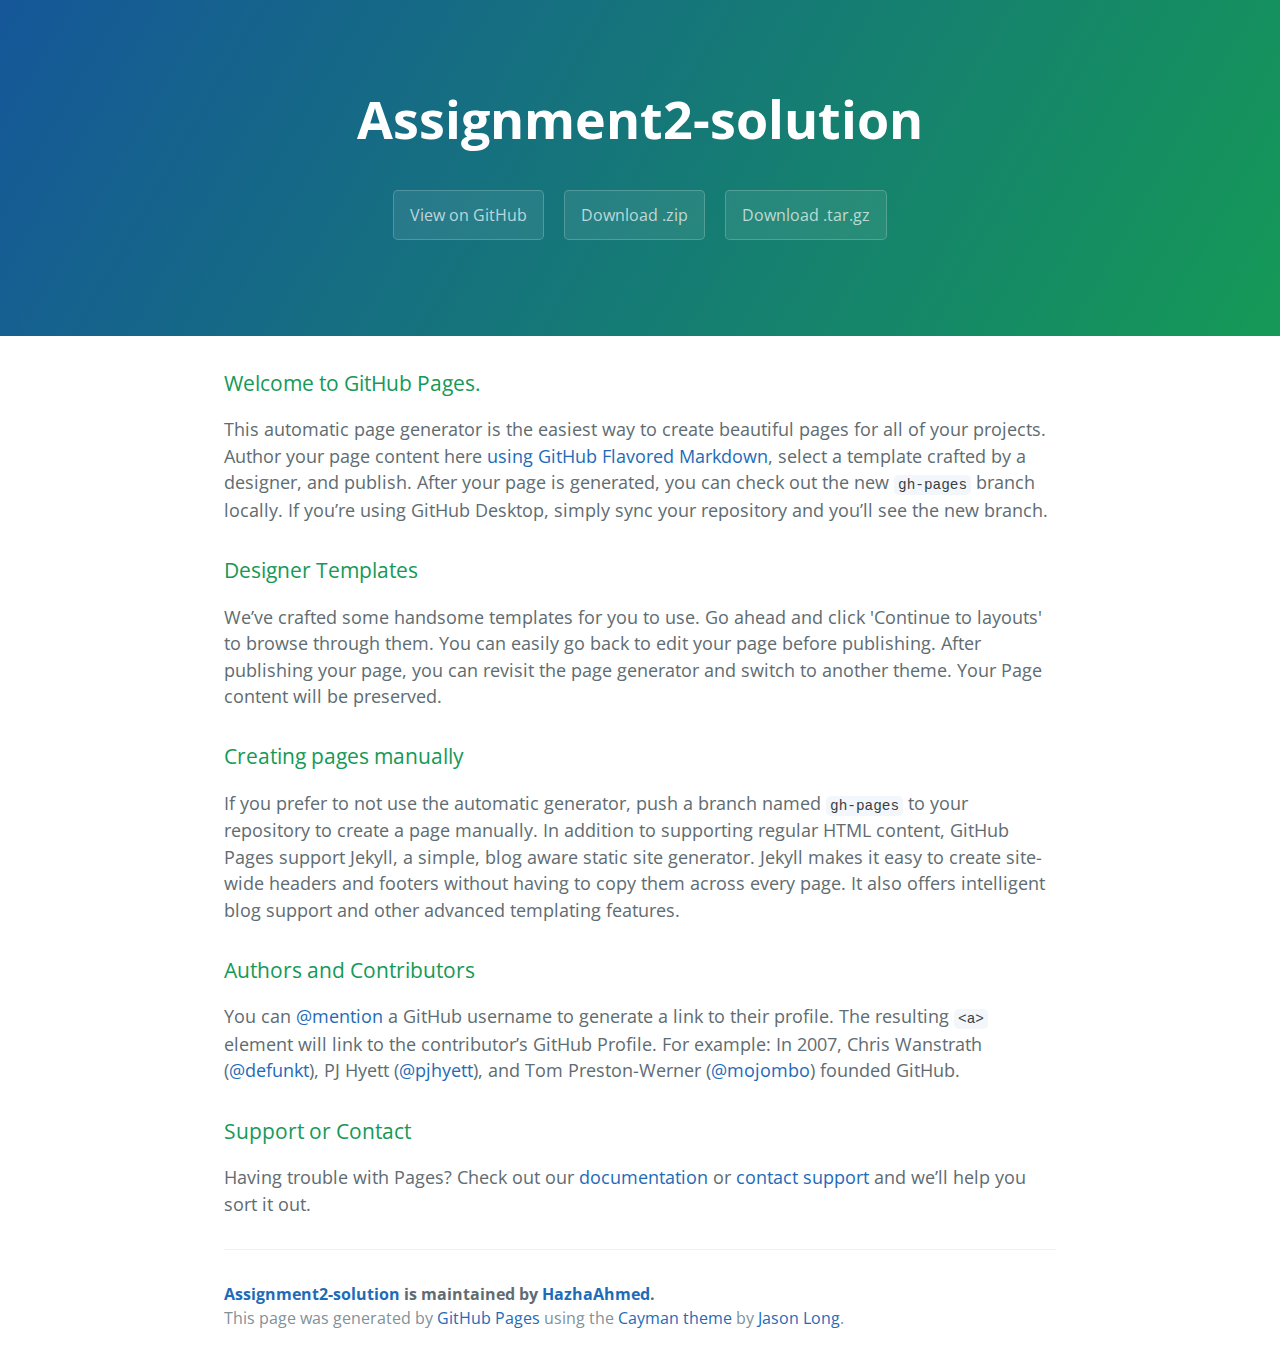
<file: index.html>
<!DOCTYPE html>
<html lang="en-us">
  <head>
    <meta charset="UTF-8">
    <title>Assignment2-solution by HazhaAhmed</title>
    <meta name="viewport" content="width=device-width, initial-scale=1">
    <link rel="stylesheet" type="text/css" href="stylesheets/normalize.css" media="screen">
    <link href='https://fonts.googleapis.com/css?family=Open+Sans:400,700' rel='stylesheet' type='text/css'>
    <link rel="stylesheet" type="text/css" href="stylesheets/stylesheet.css" media="screen">
    <link rel="stylesheet" type="text/css" href="stylesheets/github-light.css" media="screen">
  </head>
  <body>
    <section class="page-header">
      <h1 class="project-name">Assignment2-solution</h1>
      <h2 class="project-tagline"></h2>
      <a href="https://github.com/HazhaAhmed/Assignment2-Solution" class="btn">View on GitHub</a>
      <a href="https://github.com/HazhaAhmed/Assignment2-Solution/zipball/master" class="btn">Download .zip</a>
      <a href="https://github.com/HazhaAhmed/Assignment2-Solution/tarball/master" class="btn">Download .tar.gz</a>
    </section>

    <section class="main-content">
      <h3>
<a id="welcome-to-github-pages" class="anchor" href="#welcome-to-github-pages" aria-hidden="true"><span aria-hidden="true" class="octicon octicon-link"></span></a>Welcome to GitHub Pages.</h3>

<p>This automatic page generator is the easiest way to create beautiful pages for all of your projects. Author your page content here <a href="https://guides.github.com/features/mastering-markdown/">using GitHub Flavored Markdown</a>, select a template crafted by a designer, and publish. After your page is generated, you can check out the new <code>gh-pages</code> branch locally. If you’re using GitHub Desktop, simply sync your repository and you’ll see the new branch.</p>

<h3>
<a id="designer-templates" class="anchor" href="#designer-templates" aria-hidden="true"><span aria-hidden="true" class="octicon octicon-link"></span></a>Designer Templates</h3>

<p>We’ve crafted some handsome templates for you to use. Go ahead and click 'Continue to layouts' to browse through them. You can easily go back to edit your page before publishing. After publishing your page, you can revisit the page generator and switch to another theme. Your Page content will be preserved.</p>

<h3>
<a id="creating-pages-manually" class="anchor" href="#creating-pages-manually" aria-hidden="true"><span aria-hidden="true" class="octicon octicon-link"></span></a>Creating pages manually</h3>

<p>If you prefer to not use the automatic generator, push a branch named <code>gh-pages</code> to your repository to create a page manually. In addition to supporting regular HTML content, GitHub Pages support Jekyll, a simple, blog aware static site generator. Jekyll makes it easy to create site-wide headers and footers without having to copy them across every page. It also offers intelligent blog support and other advanced templating features.</p>

<h3>
<a id="authors-and-contributors" class="anchor" href="#authors-and-contributors" aria-hidden="true"><span aria-hidden="true" class="octicon octicon-link"></span></a>Authors and Contributors</h3>

<p>You can <a href="https://help.github.com/articles/basic-writing-and-formatting-syntax/#mentioning-users-and-teams" class="user-mention">@mention</a> a GitHub username to generate a link to their profile. The resulting <code>&lt;a&gt;</code> element will link to the contributor’s GitHub Profile. For example: In 2007, Chris Wanstrath (<a href="https://github.com/defunkt" class="user-mention">@defunkt</a>), PJ Hyett (<a href="https://github.com/pjhyett" class="user-mention">@pjhyett</a>), and Tom Preston-Werner (<a href="https://github.com/mojombo" class="user-mention">@mojombo</a>) founded GitHub.</p>

<h3>
<a id="support-or-contact" class="anchor" href="#support-or-contact" aria-hidden="true"><span aria-hidden="true" class="octicon octicon-link"></span></a>Support or Contact</h3>

<p>Having trouble with Pages? Check out our <a href="https://help.github.com/pages">documentation</a> or <a href="https://github.com/contact">contact support</a> and we’ll help you sort it out.</p>

      <footer class="site-footer">
        <span class="site-footer-owner"><a href="https://github.com/HazhaAhmed/Assignment2-Solution">Assignment2-solution</a> is maintained by <a href="https://github.com/HazhaAhmed">HazhaAhmed</a>.</span>

        <span class="site-footer-credits">This page was generated by <a href="https://pages.github.com">GitHub Pages</a> using the <a href="https://github.com/jasonlong/cayman-theme">Cayman theme</a> by <a href="https://twitter.com/jasonlong">Jason Long</a>.</span>
      </footer>

    </section>

  
  </body>
</html>
</file>
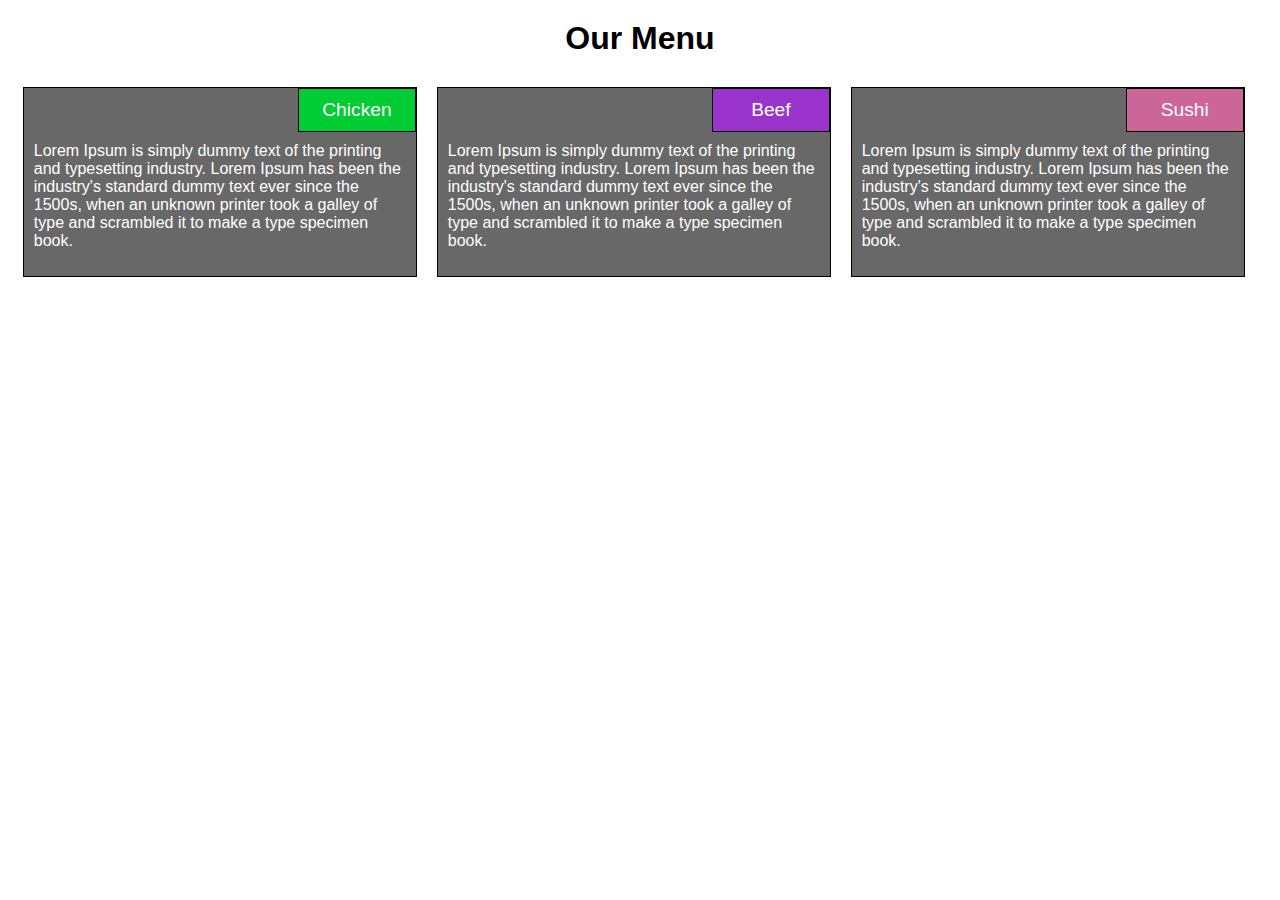
<file: website/index.html>
<!DOCTYPE html>
<html>
<head>
<meta charset="utf-8">
<meta name="viewport" content="width=device-width, initial-scale=1">
<title>Mod2</title>
<link rel="stylesheet" type="text/css" href="css/styles.css">
</head>
<body>
<h1>Our Menu</h1>
<div class="row">
    <div class="col-lg-4 col-md-6">
        <section>
            <p id="chicken">Chicken</p>
            <p>Lorem Ipsum is simply dummy text of the printing and typesetting industry. Lorem Ipsum has been the industry's standard dummy text ever since the 1500s, when an unknown printer took a galley of type and scrambled it to make a type specimen book.</p>
        </section>
    </div> 
    <div class="col-lg-4 col-md-6">
        <section>
            <p id="beef">Beef</p>
            <p>Lorem Ipsum is simply dummy text of the printing and typesetting industry. Lorem Ipsum has been the industry's standard dummy text ever since the 1500s, when an unknown printer took a galley of type and scrambled it to make a type specimen book.</p>
        </section>
    </div>
    <div class="col-lg-4 col-md-12">
        <section>
            <p id="sushi">Sushi</p>
            <p>Lorem Ipsum is simply dummy text of the printing and typesetting industry. Lorem Ipsum has been the industry's standard dummy text ever since the 1500s, when an unknown printer took a galley of type and scrambled it to make a type specimen book.</p>
        </section>
    </div>
</div>

</body></html>
</file>
<file: stylesheets/stylesheet.css>
* {
  box-sizing: border-box; }

body {
  padding: 0;
  margin: 0;
  font-family: "Open Sans", "Helvetica Neue", Helvetica, Arial, sans-serif;
  font-size: 16px;
  line-height: 1.5;
  color: #606c71; }

a {
  color: #1e6bb8;
  text-decoration: none; }
  a:hover {
    text-decoration: underline; }

.btn {
  display: inline-block;
  margin-bottom: 1rem;
  color: rgba(255, 255, 255, 0.7);
  background-color: rgba(255, 255, 255, 0.08);
  border-color: rgba(255, 255, 255, 0.2);
  border-style: solid;
  border-width: 1px;
  border-radius: 0.3rem;
  transition: color 0.2s, background-color 0.2s, border-color 0.2s; }
  .btn + .btn {
    margin-left: 1rem; }

.btn:hover {
  color: rgba(255, 255, 255, 0.8);
  text-decoration: none;
  background-color: rgba(255, 255, 255, 0.2);
  border-color: rgba(255, 255, 255, 0.3); }

@media screen and (min-width: 64em) {
  .btn {
    padding: 0.75rem 1rem; } }

@media screen and (min-width: 42em) and (max-width: 64em) {
  .btn {
    padding: 0.6rem 0.9rem;
    font-size: 0.9rem; } }

@media screen and (max-width: 42em) {
  .btn {
    display: block;
    width: 100%;
    padding: 0.75rem;
    font-size: 0.9rem; }
    .btn + .btn {
      margin-top: 1rem;
      margin-left: 0; } }

.page-header {
  color: #fff;
  text-align: center;
  background-color: #159957;
  background-image: linear-gradient(120deg, #155799, #159957); }

@media screen and (min-width: 64em) {
  .page-header {
    padding: 5rem 6rem; } }

@media screen and (min-width: 42em) and (max-width: 64em) {
  .page-header {
    padding: 3rem 4rem; } }

@media screen and (max-width: 42em) {
  .page-header {
    padding: 2rem 1rem; } }

.project-name {
  margin-top: 0;
  margin-bottom: 0.1rem; }

@media screen and (min-width: 64em) {
  .project-name {
    font-size: 3.25rem; } }

@media screen and (min-width: 42em) and (max-width: 64em) {
  .project-name {
    font-size: 2.25rem; } }

@media screen and (max-width: 42em) {
  .project-name {
    font-size: 1.75rem; } }

.project-tagline {
  margin-bottom: 2rem;
  font-weight: normal;
  opacity: 0.7; }

@media screen and (min-width: 64em) {
  .project-tagline {
    font-size: 1.25rem; } }

@media screen and (min-width: 42em) and (max-width: 64em) {
  .project-tagline {
    font-size: 1.15rem; } }

@media screen and (max-width: 42em) {
  .project-tagline {
    font-size: 1rem; } }

.main-content :first-child {
  margin-top: 0; }
.main-content img {
  max-width: 100%; }
.main-content h1, .main-content h2, .main-content h3, .main-content h4, .main-content h5, .main-content h6 {
  margin-top: 2rem;
  margin-bottom: 1rem;
  font-weight: normal;
  color: #159957; }
.main-content p {
  margin-bottom: 1em; }
.main-content code {
  padding: 2px 4px;
  font-family: Consolas, "Liberation Mono", Menlo, Courier, monospace;
  font-size: 0.9rem;
  color: #383e41;
  background-color: #f3f6fa;
  border-radius: 0.3rem; }
.main-content pre {
  padding: 0.8rem;
  margin-top: 0;
  margin-bottom: 1rem;
  font: 1rem Consolas, "Liberation Mono", Menlo, Courier, monospace;
  color: #567482;
  word-wrap: normal;
  background-color: #f3f6fa;
  border: solid 1px #dce6f0;
  border-radius: 0.3rem; }
  .main-content pre > code {
    padding: 0;
    margin: 0;
    font-size: 0.9rem;
    color: #567482;
    word-break: normal;
    white-space: pre;
    background: transparent;
    border: 0; }
.main-content .highlight {
  margin-bottom: 1rem; }
  .main-content .highlight pre {
    margin-bottom: 0;
    word-break: normal; }
.main-content .highlight pre, .main-content pre {
  padding: 0.8rem;
  overflow: auto;
  font-size: 0.9rem;
  line-height: 1.45;
  border-radius: 0.3rem; }
.main-content pre code, .main-content pre tt {
  display: inline;
  max-width: initial;
  padding: 0;
  margin: 0;
  overflow: initial;
  line-height: inherit;
  word-wrap: normal;
  background-color: transparent;
  border: 0; }
  .main-content pre code:before, .main-content pre code:after, .main-content pre tt:before, .main-content pre tt:after {
    content: normal; }
.main-content ul, .main-content ol {
  margin-top: 0; }
.main-content blockquote {
  padding: 0 1rem;
  margin-left: 0;
  color: #819198;
  border-left: 0.3rem solid #dce6f0; }
  .main-content blockquote > :first-child {
    margin-top: 0; }
  .main-content blockquote > :last-child {
    margin-bottom: 0; }
.main-content table {
  display: block;
  width: 100%;
  overflow: auto;
  word-break: normal;
  word-break: keep-all; }
  .main-content table th {
    font-weight: bold; }
  .main-content table th, .main-content table td {
    padding: 0.5rem 1rem;
    border: 1px solid #e9ebec; }
.main-content dl {
  padding: 0; }
  .main-content dl dt {
    padding: 0;
    margin-top: 1rem;
    font-size: 1rem;
    font-weight: bold; }
  .main-content dl dd {
    padding: 0;
    margin-bottom: 1rem; }
.main-content hr {
  height: 2px;
  padding: 0;
  margin: 1rem 0;
  background-color: #eff0f1;
  border: 0; }

@media screen and (min-width: 64em) {
  .main-content {
    max-width: 64rem;
    padding: 2rem 6rem;
    margin: 0 auto;
    font-size: 1.1rem; } }

@media screen and (min-width: 42em) and (max-width: 64em) {
  .main-content {
    padding: 2rem 4rem;
    font-size: 1.1rem; } }

@media screen and (max-width: 42em) {
  .main-content {
    padding: 2rem 1rem;
    font-size: 1rem; } }

.site-footer {
  padding-top: 2rem;
  margin-top: 2rem;
  border-top: solid 1px #eff0f1; }

.site-footer-owner {
  display: block;
  font-weight: bold; }

.site-footer-credits {
  color: #819198; }

@media screen and (min-width: 64em) {
  .site-footer {
    font-size: 1rem; } }

@media screen and (min-width: 42em) and (max-width: 64em) {
  .site-footer {
    font-size: 1rem; } }

@media screen and (max-width: 42em) {
  .site-footer {
    font-size: 0.9rem; } }
</file>
<file: stylesheets/github-light.css>
/*
The MIT License (MIT)

Copyright (c) 2015 GitHub, Inc.

Permission is hereby granted, free of charge, to any person obtaining a copy
of this software and associated documentation files (the "Software"), to deal
in the Software without restriction, including without limitation the rights
to use, copy, modify, merge, publish, distribute, sublicense, and/or sell
copies of the Software, and to permit persons to whom the Software is
furnished to do so, subject to the following conditions:

The above copyright notice and this permission notice shall be included in all
copies or substantial portions of the Software.

THE SOFTWARE IS PROVIDED "AS IS", WITHOUT WARRANTY OF ANY KIND, EXPRESS OR
IMPLIED, INCLUDING BUT NOT LIMITED TO THE WARRANTIES OF MERCHANTABILITY,
FITNESS FOR A PARTICULAR PURPOSE AND NONINFRINGEMENT. IN NO EVENT SHALL THE
AUTHORS OR COPYRIGHT HOLDERS BE LIABLE FOR ANY CLAIM, DAMAGES OR OTHER
LIABILITY, WHETHER IN AN ACTION OF CONTRACT, TORT OR OTHERWISE, ARISING FROM,
OUT OF OR IN CONNECTION WITH THE SOFTWARE OR THE USE OR OTHER DEALINGS IN THE
SOFTWARE.

*/

.pl-c /* comment */ {
  color: #969896;
}

.pl-c1      /* constant, markup.raw, meta.diff.header, meta.module-reference, meta.property-name, support, support.constant, support.variable, variable.other.constant */,
.pl-s .pl-v /* string variable */ {
  color: #0086b3;
}

.pl-e  /* entity */,
.pl-en /* entity.name */ {
  color: #795da3;
}

.pl-s .pl-s1 /* string source */,
.pl-smi      /* storage.modifier.import, storage.modifier.package, storage.type.java, variable.other, variable.parameter.function */ {
  color: #333;
}

.pl-ent /* entity.name.tag */ {
  color: #63a35c;
}

.pl-k /* keyword, storage, storage.type */ {
  color: #a71d5d;
}

.pl-pds              /* punctuation.definition.string, string.regexp.character-class */,
.pl-s                /* string */,
.pl-s .pl-pse .pl-s1 /* string punctuation.section.embedded source */,
.pl-sr               /* string.regexp */,
.pl-sr .pl-cce       /* string.regexp constant.character.escape */,
.pl-sr .pl-sra       /* string.regexp string.regexp.arbitrary-repitition */,
.pl-sr .pl-sre       /* string.regexp source.ruby.embedded */ {
  color: #183691;
}

.pl-v /* variable */ {
  color: #ed6a43;
}

.pl-id /* invalid.deprecated */ {
  color: #b52a1d;
}

.pl-ii /* invalid.illegal */ {
  background-color: #b52a1d;
  color: #f8f8f8;
}

.pl-sr .pl-cce /* string.regexp constant.character.escape */ {
  color: #63a35c;
  font-weight: bold;
}

.pl-ml /* markup.list */ {
  color: #693a17;
}

.pl-mh        /* markup.heading */,
.pl-mh .pl-en /* markup.heading entity.name */,
.pl-ms        /* meta.separator */ {
  color: #1d3e81;
  font-weight: bold;
}

.pl-mq /* markup.quote */ {
  color: #008080;
}

.pl-mi /* markup.italic */ {
  color: #333;
  font-style: italic;
}

.pl-mb /* markup.bold */ {
  color: #333;
  font-weight: bold;
}

.pl-md /* markup.deleted, meta.diff.header.from-file */ {
  background-color: #ffecec;
  color: #bd2c00;
}

.pl-mi1 /* markup.inserted, meta.diff.header.to-file */ {
  background-color: #eaffea;
  color: #55a532;
}

.pl-mdr /* meta.diff.range */ {
  color: #795da3;
  font-weight: bold;
}

.pl-mo /* meta.output */ {
  color: #1d3e81;
}
</file>
<file: website/css/styles.css>
* {
        box-sizing: border-box;
        margin: 0px;
        padding: 0px;
    }

    body {
        font-family: Helvetica, sans-serif;
        font-size: 16px;
        width: 100%;
    }

    h1 {
        text-align: center;
        margin: 20px;
    }

    p {
        padding: 10px;
        color: white;
    }
    
    section {
        margin: 10px;
        height: 190px;
        background-color: #686868 ;
        border: 1px solid black;
    }

   
    .row{
        width: 98%;
        margin-right: auto;
        margin-left: auto;
    }

    #chicken {
        width: 30%;
        position:relative;
        top: 0;
        left: 70%;
        background-color: #00CC33;
        font-size: 120%;
        text-align: center;
        border: 1px solid black;
    }
    #beef {
        width: 30%;
        position:relative;
        top: 0;
        left: 70%;
        background-color: #9933CC ;
        font-size: 120%;
        text-align: center;
        border: 1px solid black;
    }
    #sushi {
        width: 30%;
        position:relative;
        top: 0;
        left: 70%;
        background-color: #CC6699;
        font-size: 120%;
        text-align: center;
        border: 1px solid black;
    }

    /* Desktop layout */
    @media (min-width: 992px) {
    .col-lg-4, .col-lg-6, .col-lg-12 {
        float: left;
    }
    .col-lg-4 {
        width: 33%;
    }
    .col-lg-6 {
        width: 50%;
    }
    .col-lg-12 {
        width: 100%;
    }
}

    /* Tablet layout */
@media (min-width: 768px) and (max-width: 991px) {
    .col-md-4, .col-md-6, .col-md-12 {
        float: left;
    }
    .col-md-4 {
        width: 33%;
    }
    .col-md-6 {
        width: 50%;
    }
    .col-md-12 {
        width: 100%;
    }

    #sushi {
        width: 15%;
        position:relative;
        top: 0;
        left: 85%;
    }
}

    /* Mobile layout */
@media (max-width: 767px) {
    .col-lg-4, .col-lg-6, .col-lg-12 {
        float: left;

    }
}
</file>
